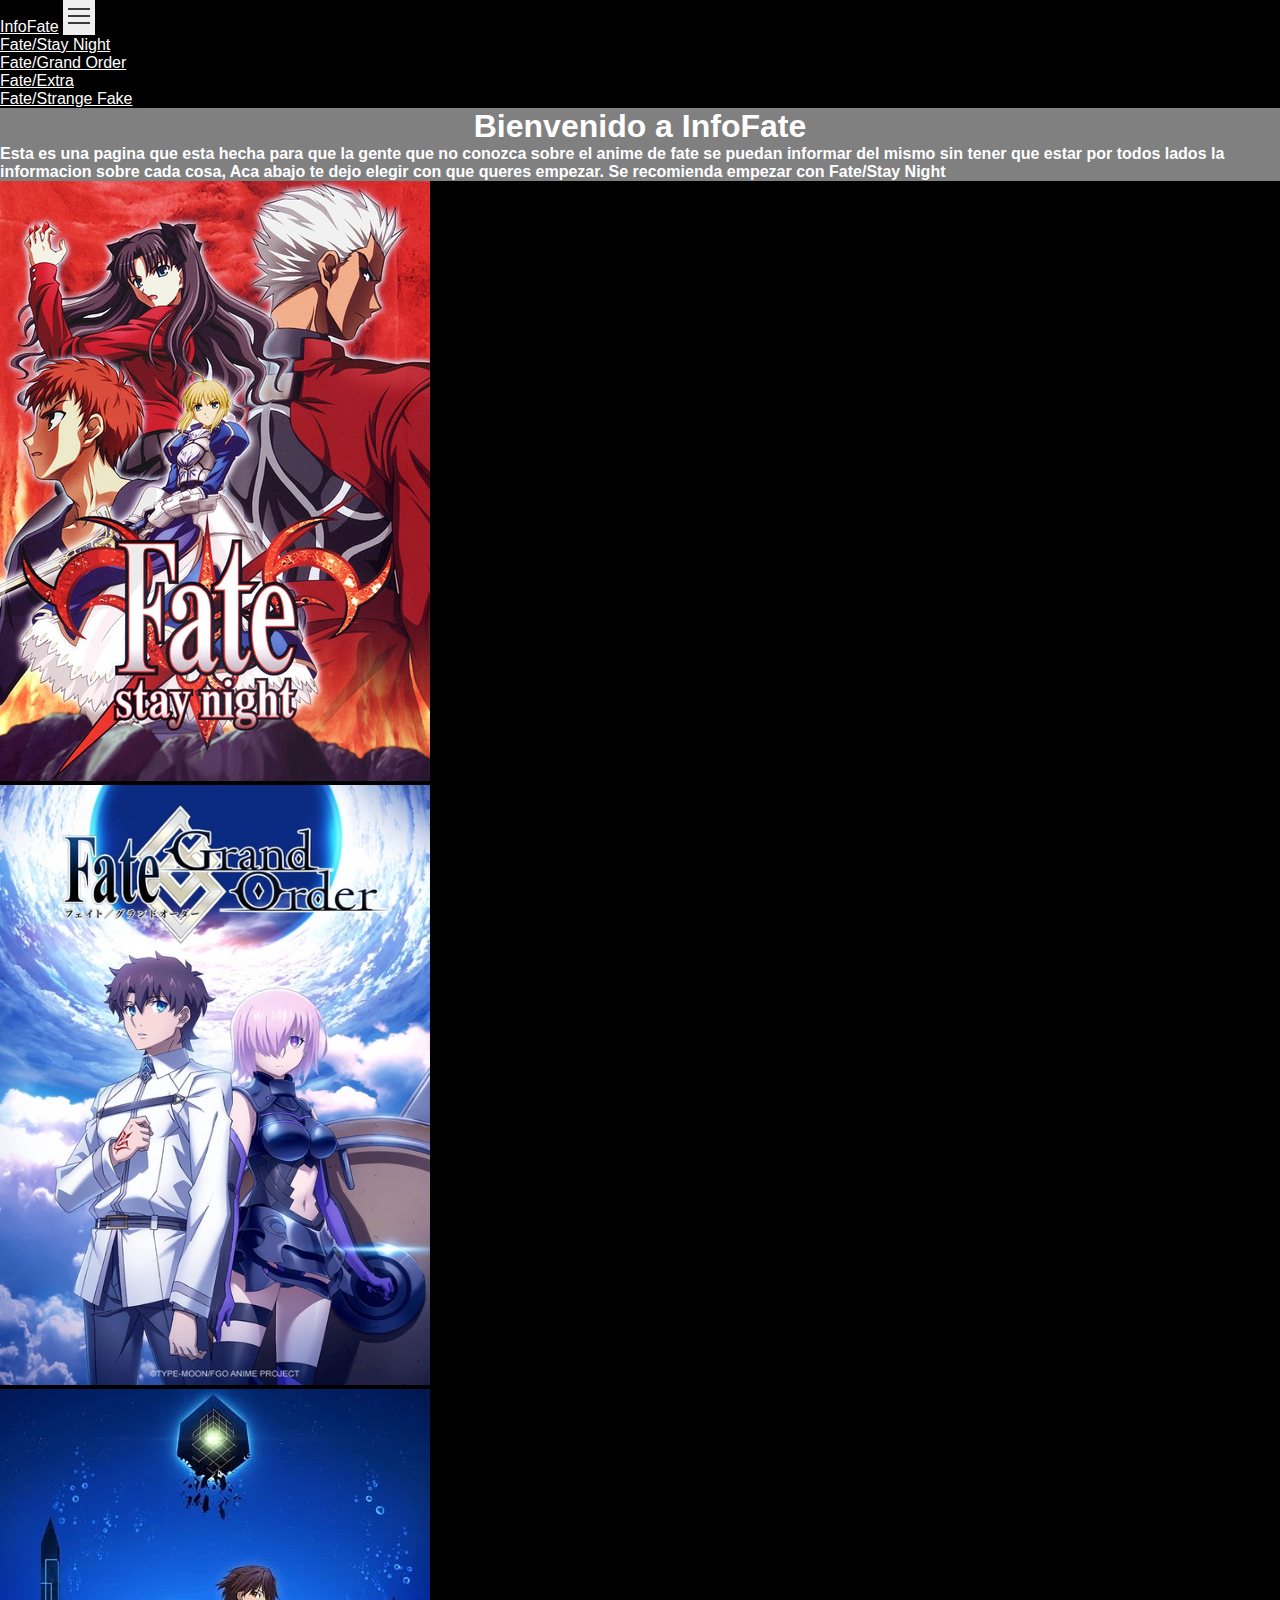
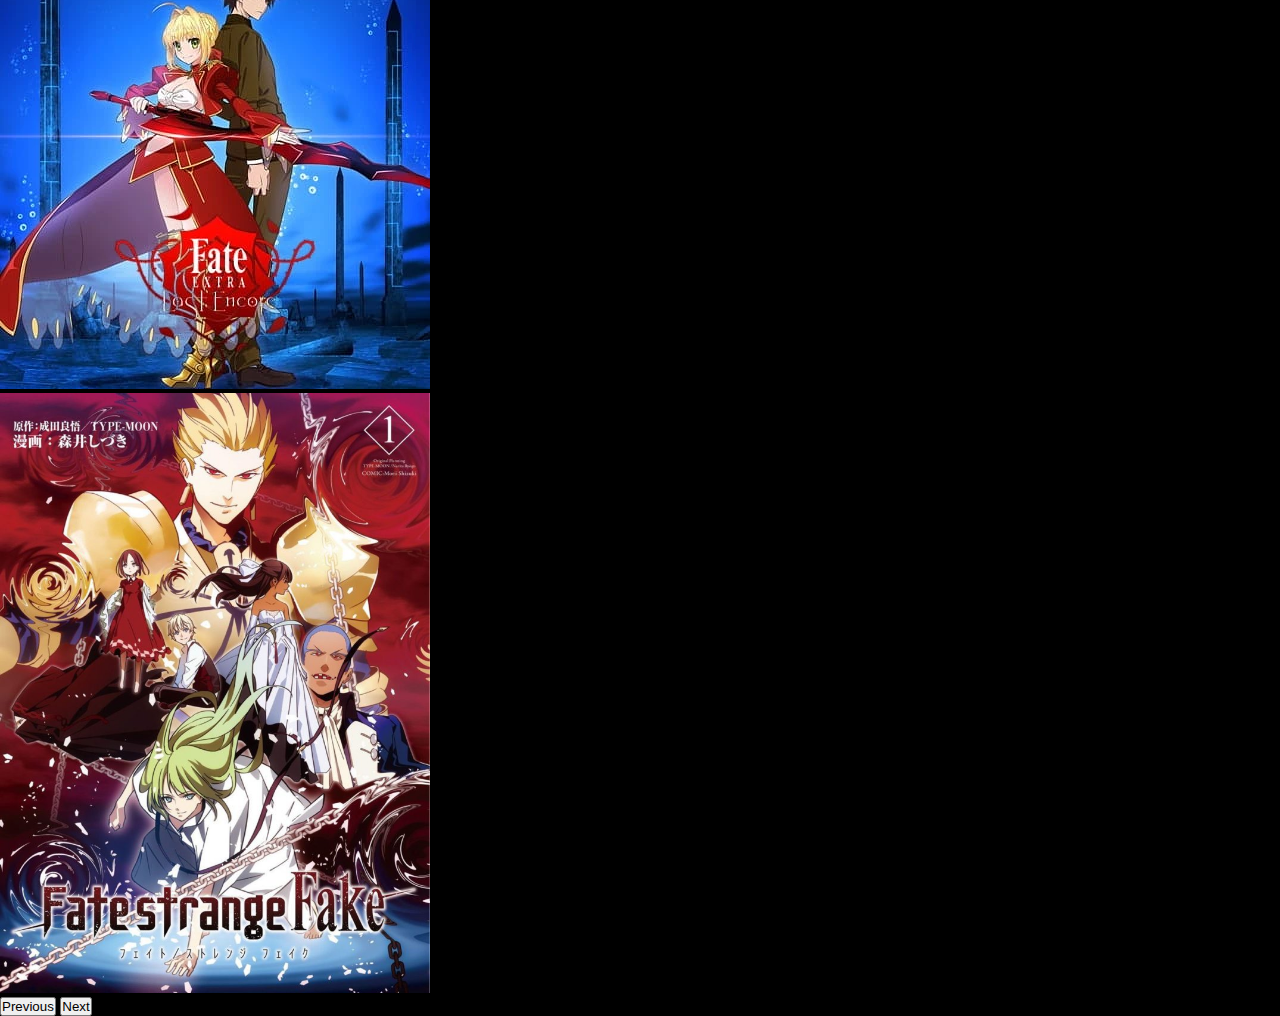
<file: index.html>
<!DOCTYPE html>
<html lang="en">
<head>
    
    <meta charset="UTF-8">
    <meta name="viewport" content="width=device-width, initial-scale=1.0">
    <title>InfoFate</title>
    <link rel="shortcut icon" href="./imagenes/Fotodelapagina.webp" type="image/x-icon">
    <link rel="stylesheet" href="./css/main.css">
    <link href="https://cdn.jsdelivr.net/npm/bootstrap@5.3.0/dist/css/bootstrap.min.css" rel="stylesheet" integrity="sha384-9ndCyUaIbzAi2FUVXJi0CjmCapSmO7SnpJef0486qhLnuZ2cdeRhO02iuK6FUUVM" crossorigin="anonymous">

</head>
<body>
    <header>
    <nav class="navbar navbar-expand-lg navbar-dark bg-dark mi-navbar">
        <div class="container">
            <a class="navbar-brand mi-navbar" href="index.html">InfoFate</a>
            <button class="navbar-toggler" type="button" data-bs-toggle="collapse" data-bs-target="#navbarNav" aria-controls="navbarNav" aria-expanded="false" aria-label="Toggle navigation">
                
                <svg xmlns="http://www.w3.org/2000/svg" height=2rem fill="none" viewBox="0 0 24 24" strokeWidth={1.5} stroke="currentColor" >
                <path strokeLinecap="round" strokeLinejoin="round" d="M3.75 6.75h16.5M3.75 12h16.5m-16.5 5.25h16.5" />
              </svg>
              
          </button>
          <div class="collapse navbar-collapse" id="navbarNav">
            <ul class="navbar-nav">
              <li class="nav-item">
                <a class="nav-link active" aria-current="page" href="./subpaginas/fate_staynight.html">Fate/Stay Night</a>
              </li>
              <li class="nav-item">
                <a class="nav-link active" aria-current="page" href="./subpaginas/fate_grandorder.html">Fate/Grand Order</a>
              </li>
              <li class="nav-item">
                <a class="nav-link active" aria-current="page" href="./subpaginas/fate_extra.html" >Fate/Extra</a>
                <li class="nav-item">
                    <a class="nav-link active" aria-current="page" href="./subpaginas/fate_strangefake.html" >Fate/Strange Fake</a>
              </li>
            </ul>
          </div>
        </div>
      </nav>
    </header>

    <div class="fondo">
    <strong>
        <h1 class="texto centro">Bienvenido a InfoFate</h1>
            <p class="texto centro">
                Esta es una pagina que esta hecha para que la gente que no conozca sobre el anime de fate se puedan informar del mismo sin tener que estar por todos lados la informacion sobre cada cosa, Aca abajo te dejo elegir con que queres empezar. Se recomienda empezar con Fate/Stay Night
            </p>
    </strong>
    </div>
    

 <section>
    <div id="carouselExampleInterval" class="carousel slide" data-bs-ride="carousel">
        <div class="carousel-inner">
          <div class="carousel-item active" data-bs-interval="5000">
                <a href="./subpaginas/fate_staynight.html">
                <img src="./imagenes/Fate-stay-night.jpg" class="d-flex align-items-center justify-content-center w-10 h-10 mx-auto" alt="Fate/Stay Night">
                </a>
          </div>
          <div class="carousel-item" data-bs-interval="5000">
                <a href="./subpaginas/fate_grandorder.html">
                <img src="./imagenes/image.png" class="d-flex align-items-center justify-content-center w-10 h-10 mx-auto" alt="Fate/GrandOrder">
                </a>
          </div>
          <div class="carousel-item" data-bs-interval="5000">
                <a href="./subpaginas/fate_extra.html">
                <img src="./imagenes/Fate-Extra.webp" class="d-flex align-items-center justify-content-center w-10 h-10 mx-auto" alt="Fate/Extra"> 
                </a>
          </div>
          <div class="carousel-item" data-bs-interval="5000">
                <a href="./subpaginas/fate_strangefake.html">
                <img src="./imagenes/fate-strange-fake.png" class="d-flex align-items-center justify-content-center w-10 h-10 mx-auto" alt="Fate/StrangeFake">
                </a>
          </div>
        </div>
        <button class="carousel-control-prev" type="button" data-bs-target="#carouselExampleInterval" data-bs-slide="prev">
          <span class="carousel-control-prev-icon" aria-hidden="true"></span>
          <span class="visually-hidden">Previous</span>
        </button>
        <button class="carousel-control-next" type="button" data-bs-target="#carouselExampleInterval" data-bs-slide="next">
          <span class="carousel-control-next-icon" aria-hidden="true"></span>
          <span class="visually-hidden">Next</span>
        </button>
      </div>
</section>



    
    
 <script src="https://cdn.jsdelivr.net/npm/bootstrap@5.3.0/dist/js/bootstrap.bundle.min.js" integrity="sha384-geWF76RCwLtnZ8qwWowPQNguL3RmwHVBC9FhGdlKrxdiJJigb/j/68SIy3Te4Bkz" crossorigin="anonymous"></script>
</body>
</html>
</file>
<file: css/main.css>
* {
    margin: 0;
    padding: 0;
    box-sizing: border-box;
    font-family: "Poppins", sans-serif;
}

body {
    background-color: black !important;
}

.fondo {
    background-color: grey;
}

.centro {
    display: flex;
    justify-content: center;
    align-items: center;
}

.texto {
    color: #fff;
    transition: color 0.3s ease;
}

.texto:hover {
    color: #00bfff;
}

.navbar-toggler {
    border: none !important;
}

.navbar-toggler:focus {
    box-shadow: none !important;
}


.mi-navbar .nav-link,
.mi-navbar .navbar-brand {
  color: #fff !important; 
  transition: color 0.3s ease !important; 
}

.mi-navbar .nav-link:hover,
.mi-navbar .navbar-brand:hover {
  color: #00bfff !important; 
}
</file>
